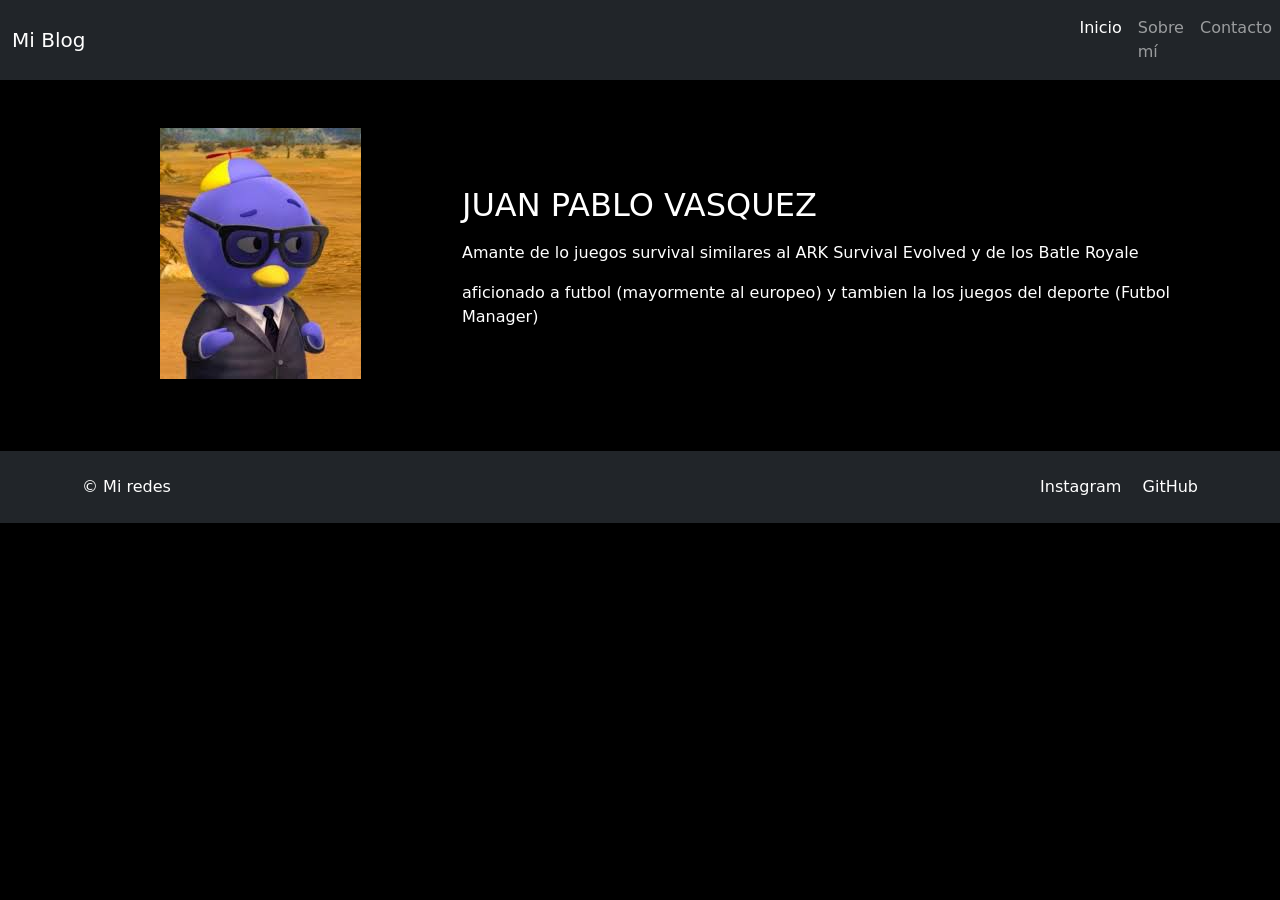
<file: about.html>
<!DOCTYPE html>
<html lang="es">

<head>
    <meta charset="UTF-8">
    <meta name="viewport" content="width=device-width, initial-scale=1.0">
    <title>Sobre Mí - Mi Blog</title>
    <link rel="icon" href="assets/images/favicon.ico">
    <link href="https://cdn.jsdelivr.net/npm/bootstrap@5.3.3/dist/css/bootstrap.min.css" rel="stylesheet">
    <link rel="stylesheet" href="styles.css">
</head>

<body>
    <script src="https://cdn.jsdelivr.net/npm/bootstrap@5.3.3/dist/js/bootstrap.bundle.min.js"></script>
    <nav class="navbar navbar-expand-lg navbar-dark bg-dark">
        <div class="container">
            <a class="navbar-brand" href="about.html">Mi Blog</a>
            <button class="navbar-toggler" type="button" data-bs-toggle="collapse" data-bs-target="#navbarNav" aria-label="Toggle navigation">
                <span class="navbar-toggler-icon"></span>
            </button>

        </div>


        <div class="collapse navbar-collapse" id="navbarNav">
            <ul class="navbar-nav ms-auto">
                <li class="nav-item">
                    <a class="nav-link active" href="index.html">Inicio</a>
                </li>
                <li class="nav-item">
                    <a class="nav-link" href="about.html">Sobre mí</a>
                </li>
                <li class="nav-item">
                    <a class="nav-link" href="contact.html">Contacto</a>
                </li>
            </ul>
        </div>
    </nav>


    <main class="container my-5">
        <div class="row align-items-center">
            <div class="col-md-4 text-center mb-4">
                <img src="[data-uri]"
                    class="img-fluid shadow" alt="Foto pablo">
            </div>
            <div class="col-md-8">
                <h2>JUAN PABLO VASQUEZ</h2>
                <p></p>
                <p>Amante de lo juegos survival similares al ARK Survival Evolved y de los Batle Royale </p>
                <p>aficionado a futbol (mayormente al europeo) y tambien la los juegos del deporte (Futbol Manager)</p>
            </div>
        </div>
    </main>


    <footer class="bg-dark text-white py-4 mt-5">
        <div class="container">
            <div class="row align-items-center">
                <div class="col-md-6 text-center text-md-start">
                    <p class="mb-0">&copy; Mi redes</p>
                </div>

                <div class="col-md-6 text-center text-md-end">
                    <a href="https://www.instagram.com/jpablovsz/" target="_blank" rel="noopener noreferrer"
                        class="text-white me-3 text-decoration-none">Instagram</a>
                    <a href="https://github.com/pabloap280-cell" target="_blank" rel="noopener noreferrer"
                        class="text-white text-decoration-none">GitHub</a>
                </div>
            </div>
        </div>
    </footer>
</body>

</html>
</file>
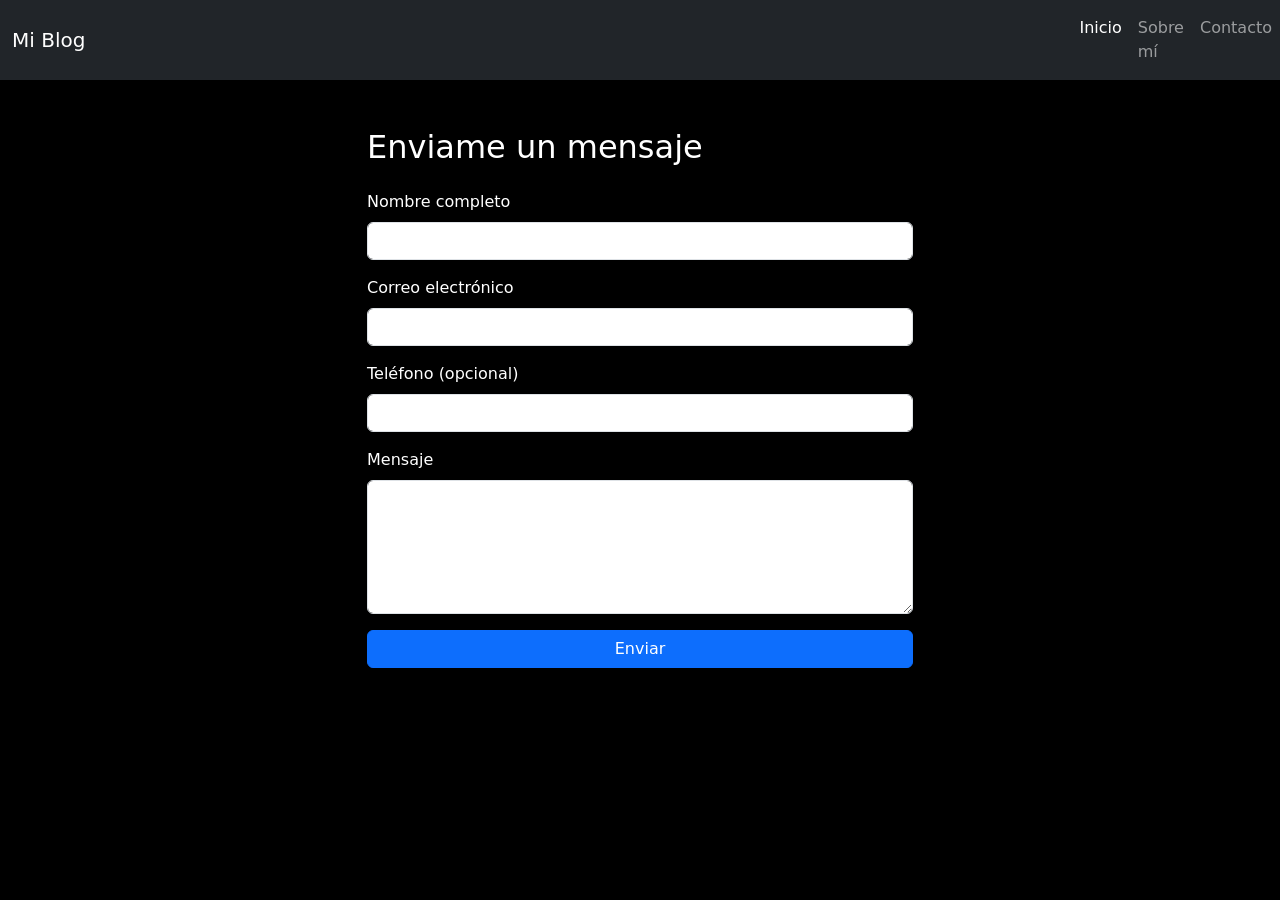
<file: contact.html>
<!DOCTYPE html>
<html lang="es">

<head>
    <meta charset="UTF-8">
    <meta name="viewport" content="width=device-width, initial-scale=1.0">
    <title>Contacto - Mi Blog</title>
    <link href="https://cdn.jsdelivr.net/npm/bootstrap@5.3.3/dist/css/bootstrap.min.css" rel="stylesheet">
    <link rel="stylesheet" href="styles.css">
</head>

<body>


    <script src="https://cdn.jsdelivr.net/npm/bootstrap@5.3.3/dist/js/bootstrap.bundle.min.js"></script>
    <nav class="navbar navbar-expand-lg navbar-dark bg-dark">
        <div class="container">
            <a class="navbar-brand" href="contact.html">Mi Blog</a>
            <button class="navbar-toggler" type="button" data-bs-toggle="collapse" data-bs-target="#navbarNav" aria-label="Toggle navigation">
                <span class="navbar-toggler-icon"></span>
            </button>
        </div>


        <div class="collapse navbar-collapse" id="navbarNav">
            <ul class="navbar-nav ms-auto">
                <li class="nav-item">
                    <a class="nav-link active" href="index.html">Inicio</a>
                </li>
                <li class="nav-item">
                    <a class="nav-link" href="about.html">Sobre mí</a>
                </li>
                <li class="nav-item">
                    <a class="nav-link" href="contact.html">Contacto</a>
                </li>
            </ul>
        </div>
    </nav>


    <main class="container my-5">
        <div class="row justify-content-center">
            <div class="col-md-6">
                <h2 class="mb-4">Enviame un mensaje</h2>
                <form action="#" method="POST">
                    <div class="mb-3">
                        <label for="nombre" class="form-label">Nombre completo</label>
                        <input type="text" id="nombre" class="form-control" required>
                    </div>
                    <div class="mb-3">
                        <label for="email" class="form-label">Correo electrónico</label>
                        <input type="email" id="email" class="form-control" required>
                    </div>
                    <div class="mb-3">
                        <label for="tel" class="form-label">Teléfono (opcional)</label>
                        <input type="tel" id="tel" class="form-control">
                    </div>
                    <div class="mb-3">
                        <label for="mensaje" class="form-label">Mensaje</label>
                        <textarea id="mensaje" class="form-control" rows="5" minlength="10" required></textarea>
                    </div>
                    <button type="submit" class="btn btn-primary w-100">Enviar</button>
                </form>
            </div>
        </div>
    </main>


</body>

</html>
</file>
<file: styles.css>
body{
    background-color: black;
}


p{
    color: white;
}


h1{
    color: white;
}
h2{
    color: white;
}
h3{
    color: white;
}
h4{
    color: white;
}
h5{
    color: white;
}
h6{
    color: white;
}


label{
    color: white;
}


.card {
    background-color: grey;
    border: 1px solid #d3d3d3;
}


footer a {
    transition: color 0.3s ease;
    font-weight: 500;
}


footer a:hover {
    color: #0d6efd !important;
    text-decoration: underline !important;
}






input:focus:invalid,
textarea:focus:invalid {
    border: 2px solid #dc3545 !important;
    box-shadow: 0 0 5px rgba(220, 53, 69, 0.5);
}


input:focus:valid,
textarea:focus:valid {
    border: 2px solid #198754 !important;
    box-shadow: 0 0 5px rgba(25, 135, 84, 0.5);
}


.form-control {
    transition: border-color 0.3s ease-in-out, box-shadow 0.3s ease-in-out;
}
</file>
